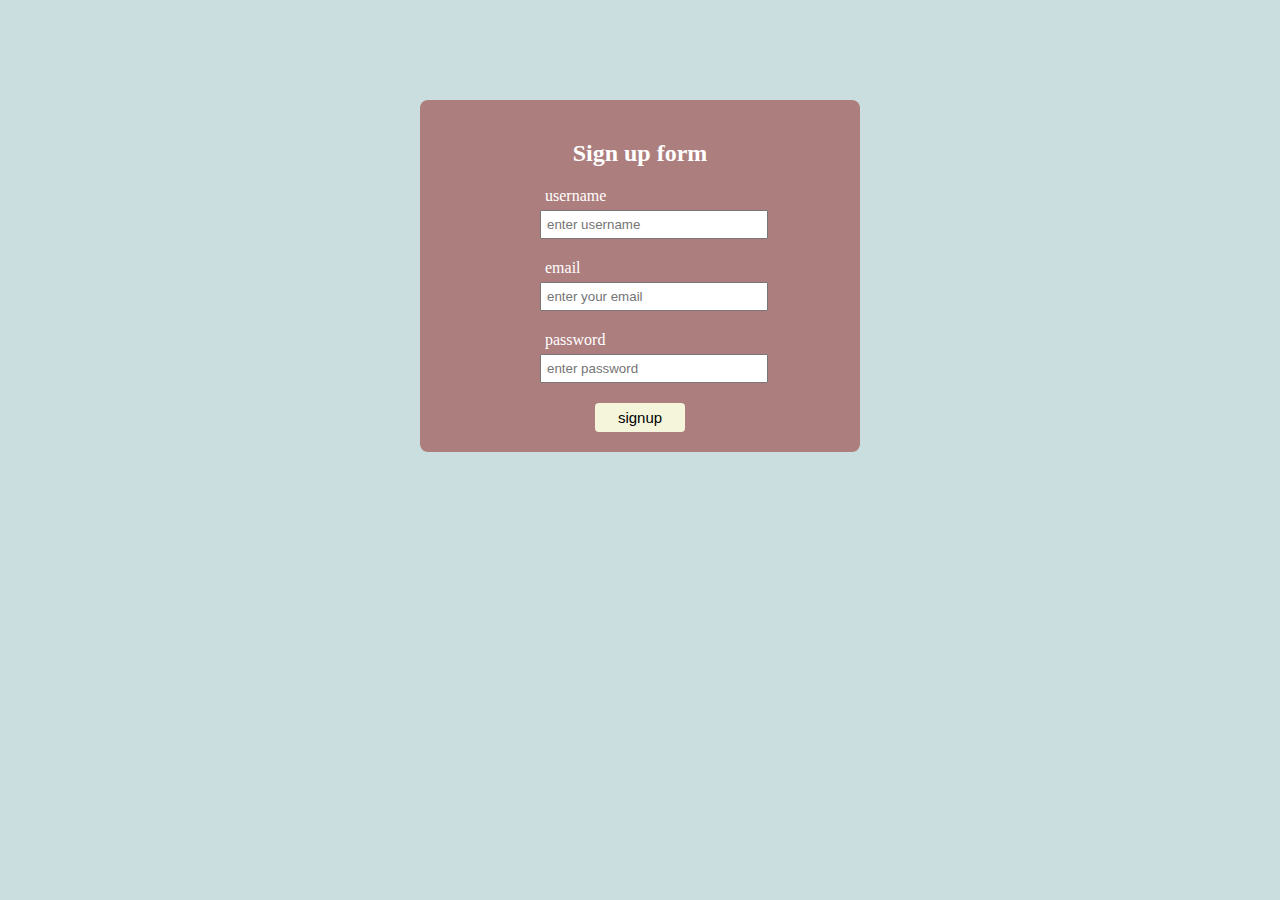
<file: index.html>
<html lang="en">
  <head>
    <meta charset="UTF-8" />
    <meta http-equiv="X-UA-Compatible" content="IE=edge" />
    <meta name="viewport" content="width=device-width, initial-scale=1.0" />
    <title>Sign up and log in form in javascript</title>
    <link rel="stylesheet" href="style.css" />
  </head>

  <body>

    <div class="forms">
      <h2 class="signup-heading">Sign up form</h2>

      <form>
        <div class="form-group">
          <label for="name">username </label>

          <input
            type="text"
            name="name"
            id="username"
            placeholder="enter username"
          />
        </div>

        <div class="form-group">
          <label for="name">email </label>

          <input
            type="text"
            name="email"
            id="useremail"
            placeholder="enter your email"
          />
        </div>

        <div class="form-group">
          <label for="name">password </label>
          <input
            type="password"
            name="password"
            id="userpass"
            placeholder="enter password"
          />
        </div>
      </form>

      <div class="btn-group">
        <button id="signup">signup</button>
      </div>
    </div>
    <script src="script.js"></script>
  </body>
</html>
</file>
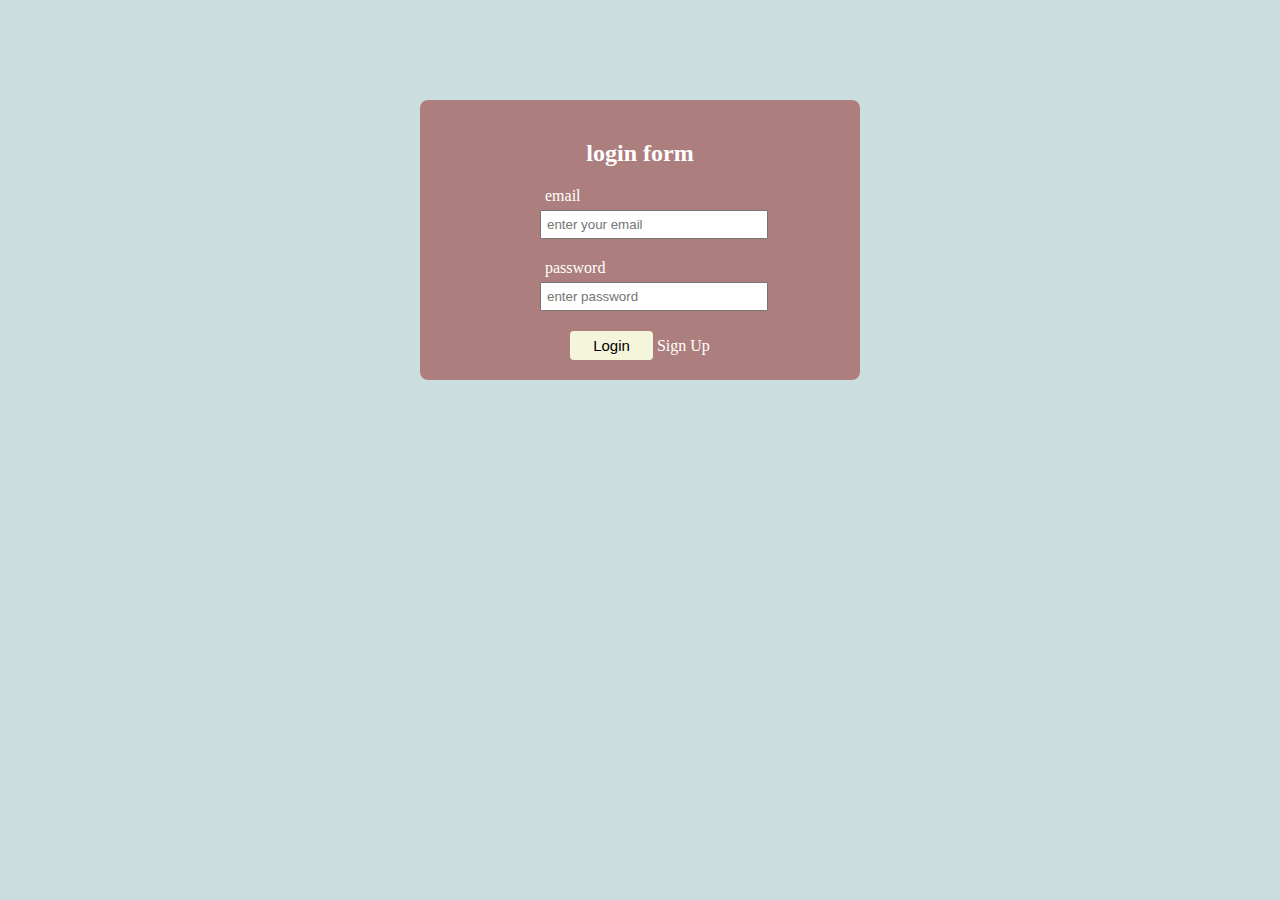
<file: login.html>
<html lang="en">
  <head>
    <meta charset="UTF-8" />
    <meta http-equiv="X-UA-Compatible" content="IE=edge" />
    <meta name="viewport" content="width=device-width, initial-scale=1.0" />
    <title>Sign up and log in form in javascript</title>
    <link rel="stylesheet" href="style.css" />
  </head>

  <body>
    <div class="forms">
      <h2 class="signup-heading">login form</h2>

      <form>
        <div class="form-group">
          <label for="name">email </label>
          <input
            type="text"
            name="email"
            id="useremail"
            placeholder="enter your email"
          />
        </div>

        <div class="form-group">
          <label for="name">password </label>
          <input
            type="password"
            name="name"
            id="userpass"
            placeholder="enter password"
          />
        </div>
      </form>

      <div class="btn-group">
        <button id="login">Login</button>
        <a id="sign-up">Sign Up</a>
      </div>
    </div>
    <script src="script1.js"></script>
  </body>
</html>
</file>
<file: style.css>
body {
  background: rgb(202, 222, 224);
}

h1 {
  text-align: center;
}
.forms {
  max-width: 400px;
  margin: auto;
  background: rgb(173, 126, 126);
  color: #fff;
  padding: 20px;
  border-radius: 8px;
  margin-top: 100px;
}

.signup-heading {
  text-align: center;
}

.form-group {
  margin-left: 100px;
  margin-top: 20px;
}
input {
  width: 228px;
  height: 29px;
  padding: 5px;
}

.logo {
  width: 60px;
  position: absolute;
  top: 20px;
  right: 20px;
}

label {
  display: block;
  margin: 5px;
  font-size: 16px;
}

button {
  background: beige;
  border: none;
  color: #000;
  padding: 6px 23px;
  font-size: 15px;
  border-radius: 4px;
  cursor: pointer;
}

.btn-group {
  text-align: center;
  margin-top: 20px;
}
</file>
